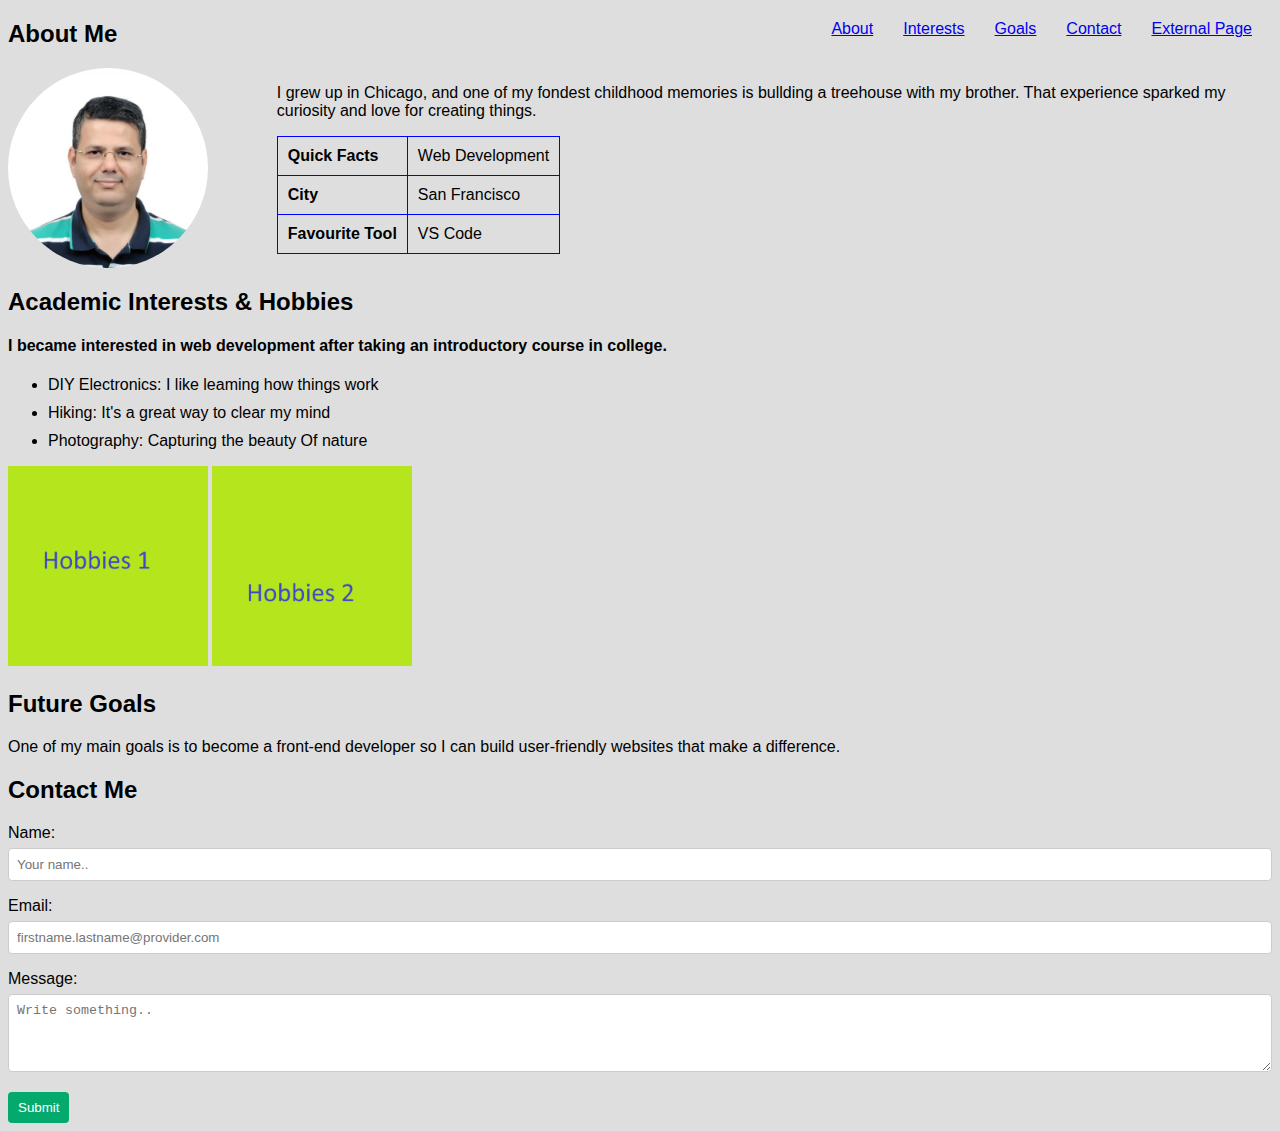
<file: index.html>
<!DOCTYPE html>
<html lang="en">

<head>
    <meta charset="UTF-8">
    <meta name="viewport" content="width=device-width, initial-scale=1.0">
    <title>Lab 1 - HTML & CSS</title>
    <meta name="description" content="DA558A HT25: Lab 1 - HTML & CSS">
    <link rel="stylesheet" href="style.css">
</head>

<body>
    <a class="menu" href="https://www.linkedin.com/in/amollahane/" target="_blank">External Page</a>
    <a class="menu" href="#ContactMeSection">Contact</a>
    <a class="menu" href="#GoalsSection">Goals</a>
    <a class="menu" href="#InterestsSection">Interests</a>
    <a class="menu" href="#AboutMeSection">About</a>

    <section id="AboutMeSection">
        <h2 id="AboutMeCaption">About Me</h2>

        <div class="about-me-grid-container">
            <img id="AboutMeImage" class="about-me-grid-item" src="images/Profile.jpeg" alt="A portrait at my workspace"
                width="200" height="200">

            <div id="AboutMeTextAndTable" class="about-me-grid-item">
                <p id="AboutMeText">I grew up in Chicago, and one of my fondest childhood memories is bullding a
                    treehouse with my brother. That experience sparked my curiosity and love for creating things.</p>

                <table id="AboutMeTable">
                    <tr>
                        <th>Quick Facts</th>
                        <td>Web Development</td>
                    </tr>
                    <tr>
                        <th>City</th>
                        <td>San Francisco</td>
                    </tr>
                    <tr>
                        <th>Favourite Tool</th>
                        <td>VS Code</td>
                    </tr>
                </table>
            </div>
        </div>
    </section>

    <section id="InterestsSection"></section>

    <h2>Academic Interests & Hobbies</h2>
    <h4>I became interested in web development after taking an introductory course in college.</h4>

    <ul>
        <li>DIY Electronics: I like leaming how things work</li>
        <li>Hiking: It's a great way to clear my mind</li>
        <li>Photography: Capturing the beauty Of nature</li>
    </ul>

    <img src="images/Hobbies1.png" alt="A portrait at my workspace" width="200" height="200">

    <img src="images/Hobbies2.png" alt="A portrait at my workspace" width="200" height="200">
    </section>

    <section id="GoalsSection">
        <h2>Future Goals</h2>
        <p>One of my main goals is to become a front-end developer so I can build user-friendly websites that make a
            difference.</p>
    </section>

    <section id="ContactMeSection">
        <h2>Contact Me</h2>
        <form action="" method="post">
            <label for="fullname">Name:</label>
            <input type="text" id="fullname" class="formField" name="name_fullname" placeholder="Your name..">

            <label for="email">Email:</label>
            <input type="email" id="email" class="formField" name="name_email"
                placeholder="firstname.lastname@provider.com">

            <label for="message">Message:</label><br>
            <textarea id="message" class="formField" name="name_message" rows="4" cols="10" wrap="soft"
                placeholder="Write something.."></textarea> </textarea>
            <input type="submit" value="Submit">
        </form>
    </section>
</body>

</html>
</file>
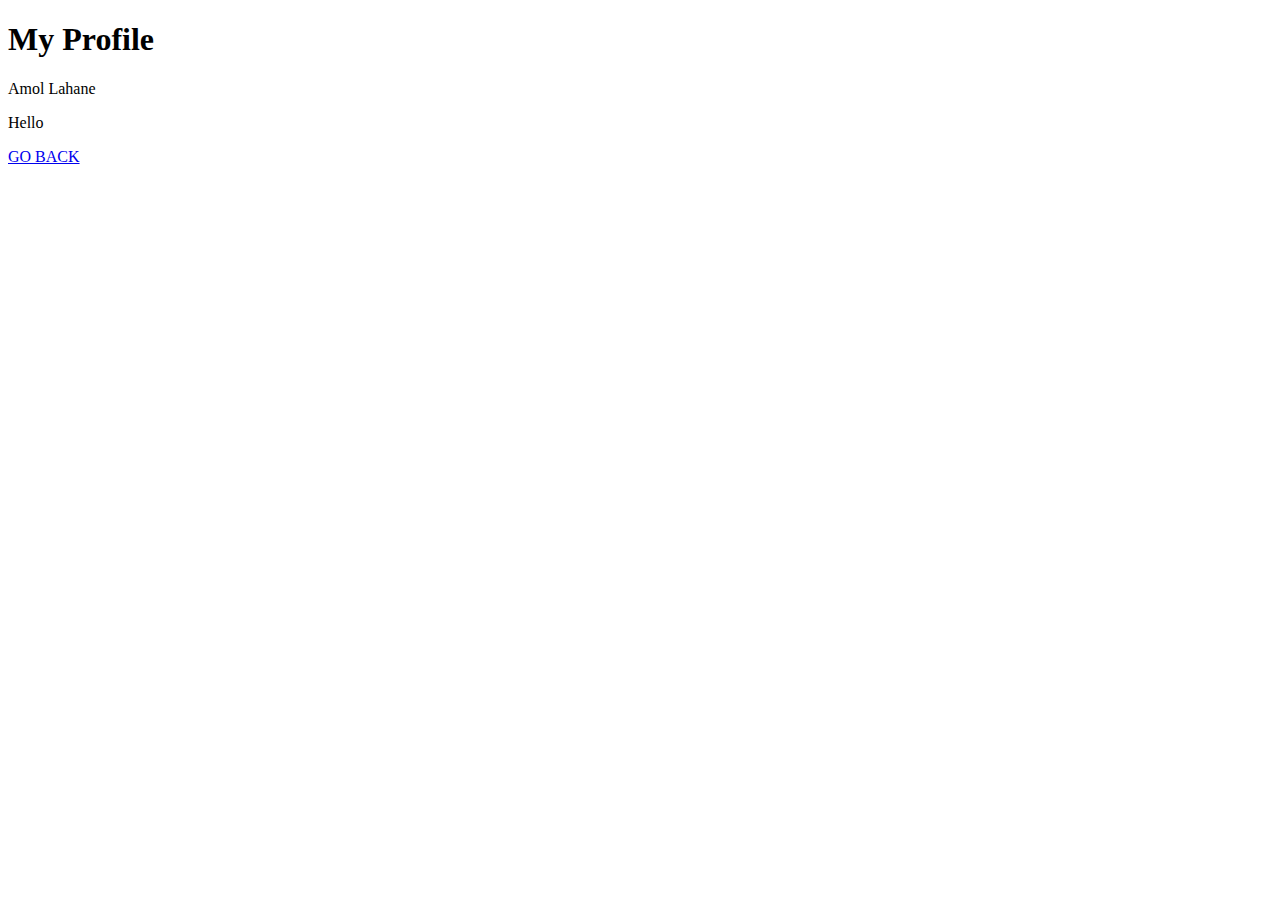
<file: profile.html>
<!DOCTYPE html>
<html lang="en">
<head>
    <title>Document</title>
</head>
<body>
    <h1>My Profile</h1>
    <p>Amol Lahane</p>  
    <p>Hello</p>
    <a href="index.html" target="">GO BACK</a>
</body>
</html>
</file>
<file: style.css>
* {
  /*for debugging*/
  /*border: 1px solid red;*/
  box-sizing: border-box;
}

body {
  font-family: 'Arial', cursive;
}

html {
  background-color: rgb(222, 222, 222);
}

#AboutMeImage {
  border-radius: 50%;
}

.menu {
  float: right;
  padding: 0 10px 0 10px;
  margin: 0 10px 0 0;
}

.about-me-grid-container {
  display: grid;
  grid-template-columns: 1fr 4fr;
  column-gap: 20px;
}

#AboutMeTable,
th,
td {
  border: 1px solid blue;
  border-collapse: collapse;
  padding: 10px;
  text-align: left;
}

li {
  margin: 10px 0;
}

input[type=text],
textarea,
#email {
  width: 100%;
  padding: 8px;
  border: 1px solid #ccc;
  border-radius: 4px;
  margin-top: 6px;
  margin-bottom: 16px;
}

input[type=submit] {
  background-color: #04AA6D;
  color: white;
  padding: 8px 10px;
  border: none;
  border-radius: 4px;
  cursor: pointer;
}
</file>
